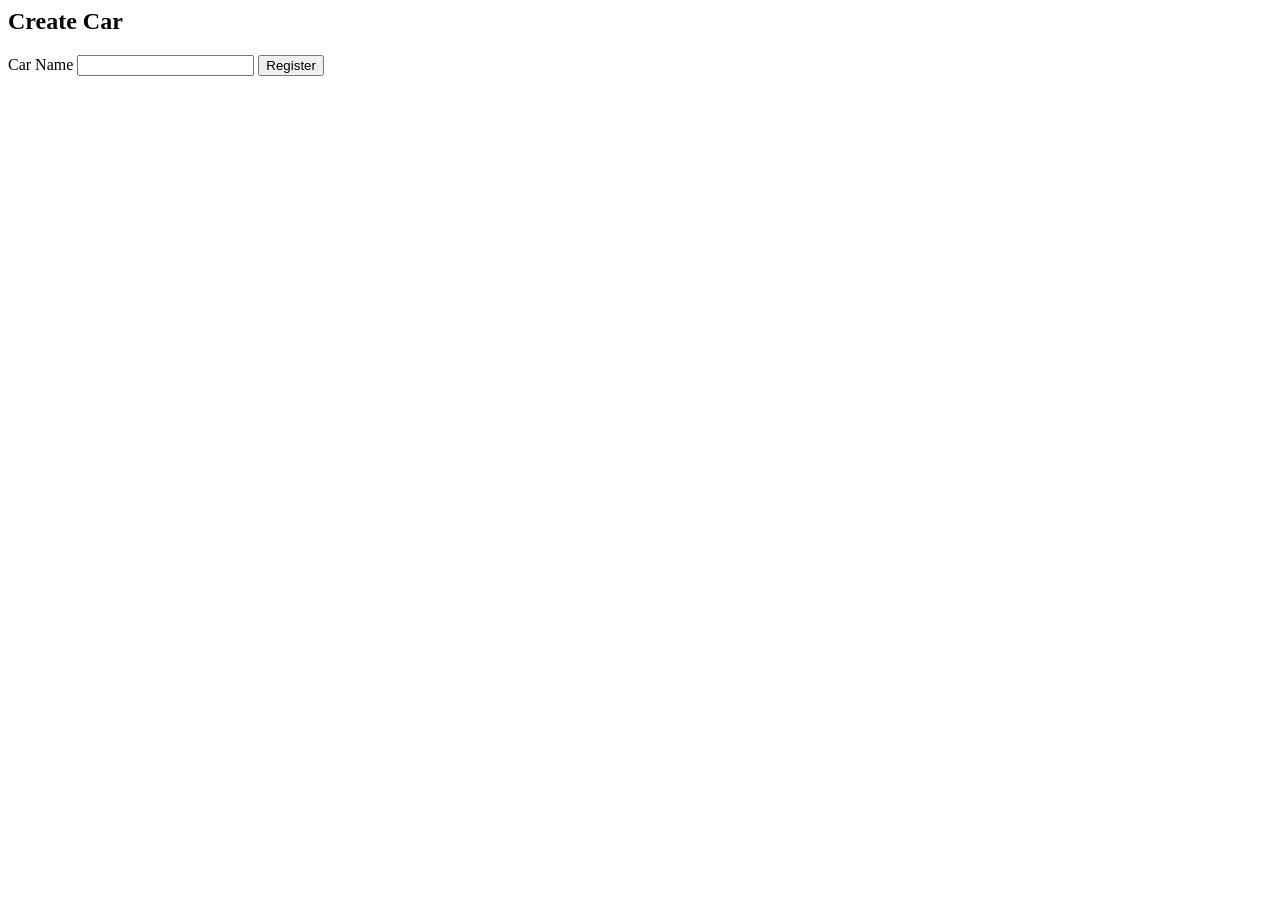
<file: ESTUDOS/3 - SEMESTRE - PII JAVAWEB/carstore/src/main/webapp/index.html>
<html>
<body>
<h2>Create Car</h2>

<form action="/create-car" method="post">

    <label>Car Name</label>
    <input type="text" name="car-name" id="car-name">

    <button type="submit">Register</button>

</form>

</body>
</html>
</file>
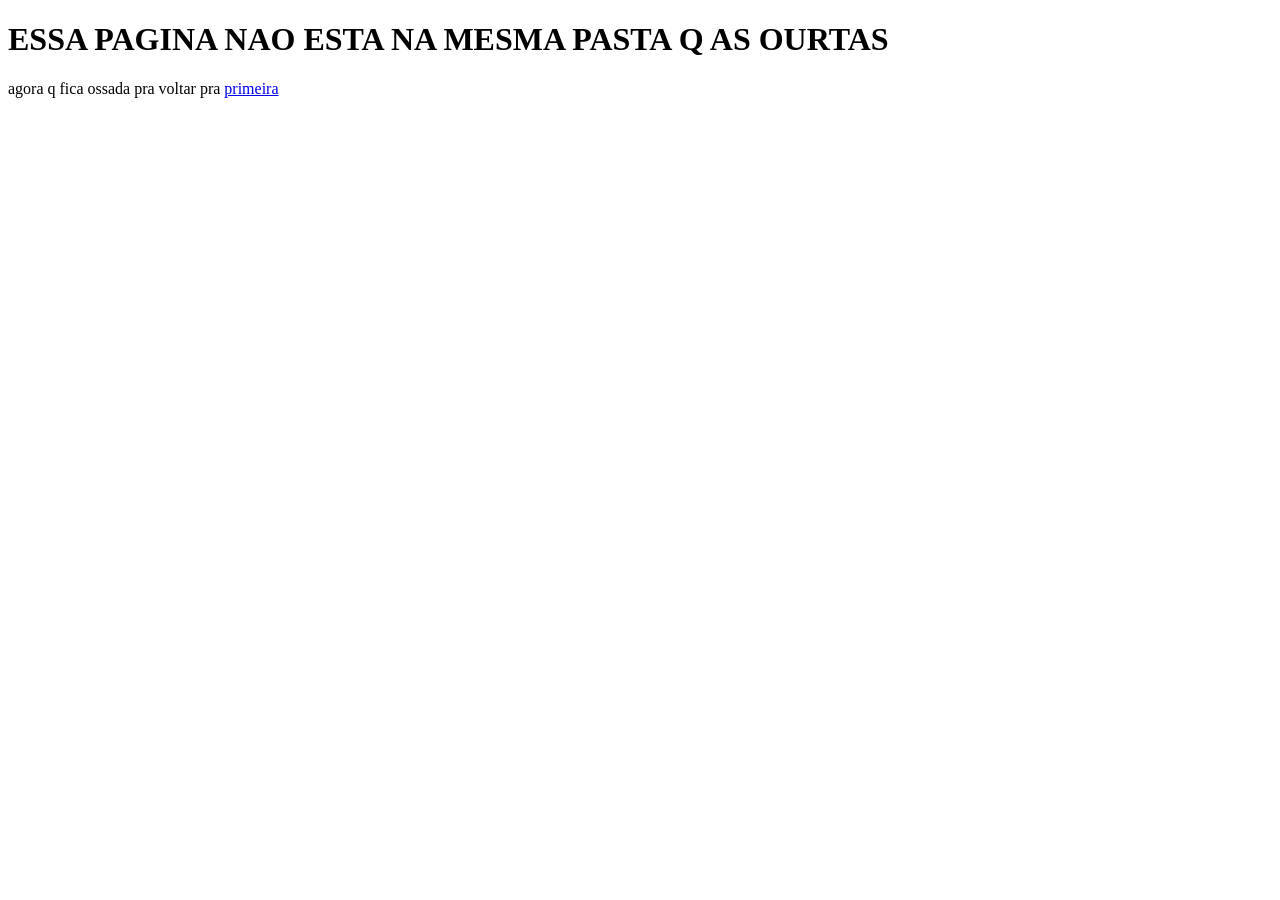
<file: ESTUDOS/1 - SEMESTRE - LOGICA/TODASASADO/pag003.html>
<!DOCTYPE html>
<html lang="en">
<head>
    <meta charset="UTF-8">
    <meta name="viewport" content="width=device-width, initial-scale=1.0">
    <title>essa ta secret ein</title>
</head>
<body>
    <h1>ESSA PAGINA NAO ESTA NA MESMA PASTA Q AS OURTAS</h1>
    <p>agora q fica ossada pra voltar pra <a href="../index.html">primeira</a> </p>
</body>
</html>
</file>
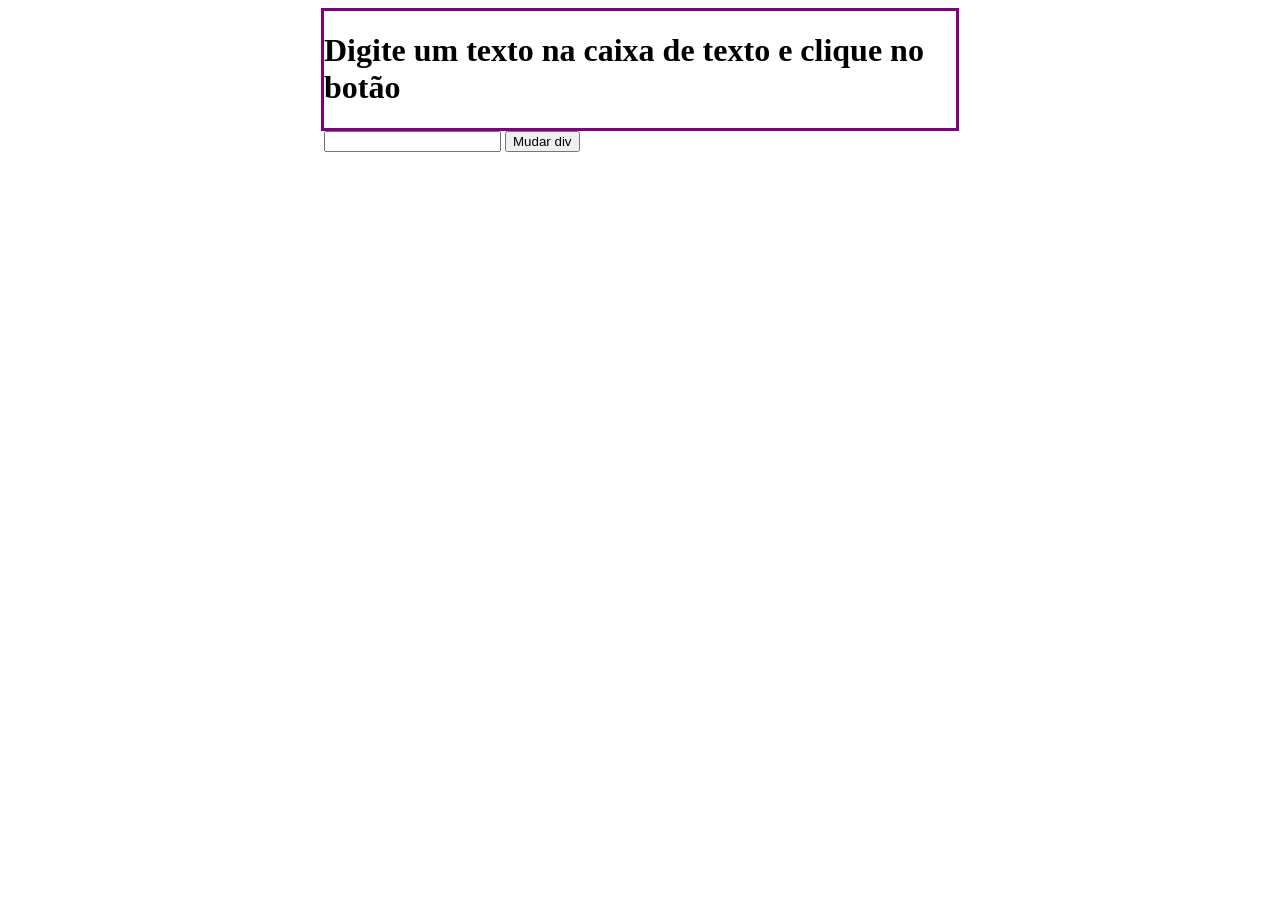
<file: ESTUDOS/3 - SEMESTRE -ESTRUTRA DE DADOS - POO/SDM -15-02-2024/Aula1.1.html>
<!DOCTYPE html>
<html lang="en">
<head>
    <meta charset="UTF-8">
    <meta name="viewport" content="width=device-width, initial-scale=1.0">
    <title>Aula</title>
    <style type = "text/css">
        #divtitulo{
            font-family: cursive;
            margin: auto;
            width: 50%;
            border: 3px solid purple;
        }

        #divtexto{
            margin:auto;
            width: 50%;
        }
    </style>
</head>
<body>
    <div id="divtitulo">
        <h1>Digite um texto na caixa de texto e clique no botão</h1>
    </div>

    <div id="divtexto">
            <input type="text" name="texto" id="texto">
            <button id = "botao" onclick="mudardiv()">Mudar div</button>
    </div>
    <script src="aula1.1.js"></script>
</body>
</html>
</file>
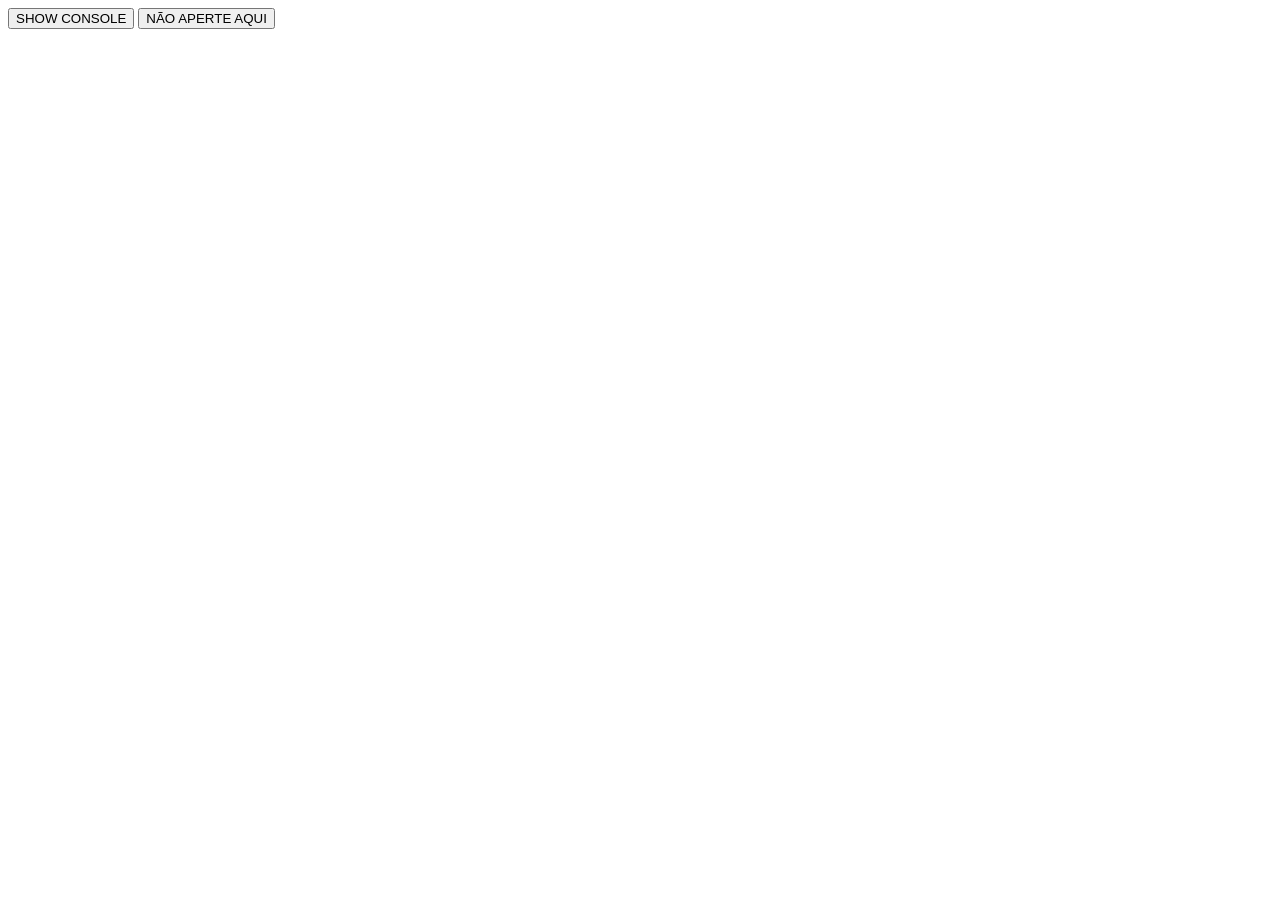
<file: ESTUDOS/3 - SEMESTRE -ESTRUTRA DE DADOS - POO/SDM -15-02-2024/aula1.html>
<!DOCTYPE html>
<html lang="en">
<head>
    <meta charset="UTF-8">
    <meta name="viewport" content="width=device-width, initial-scale=1.0">
    <title>Document</title>
</head>
<body>
    <button type="button" onclick="teste()">SHOW CONSOLE</button>
    <button type="button" onclick="alertar()"> NÃO APERTE AQUI</button>
    <script src="Aula1.js"></script>
</body>
</html>
</file>
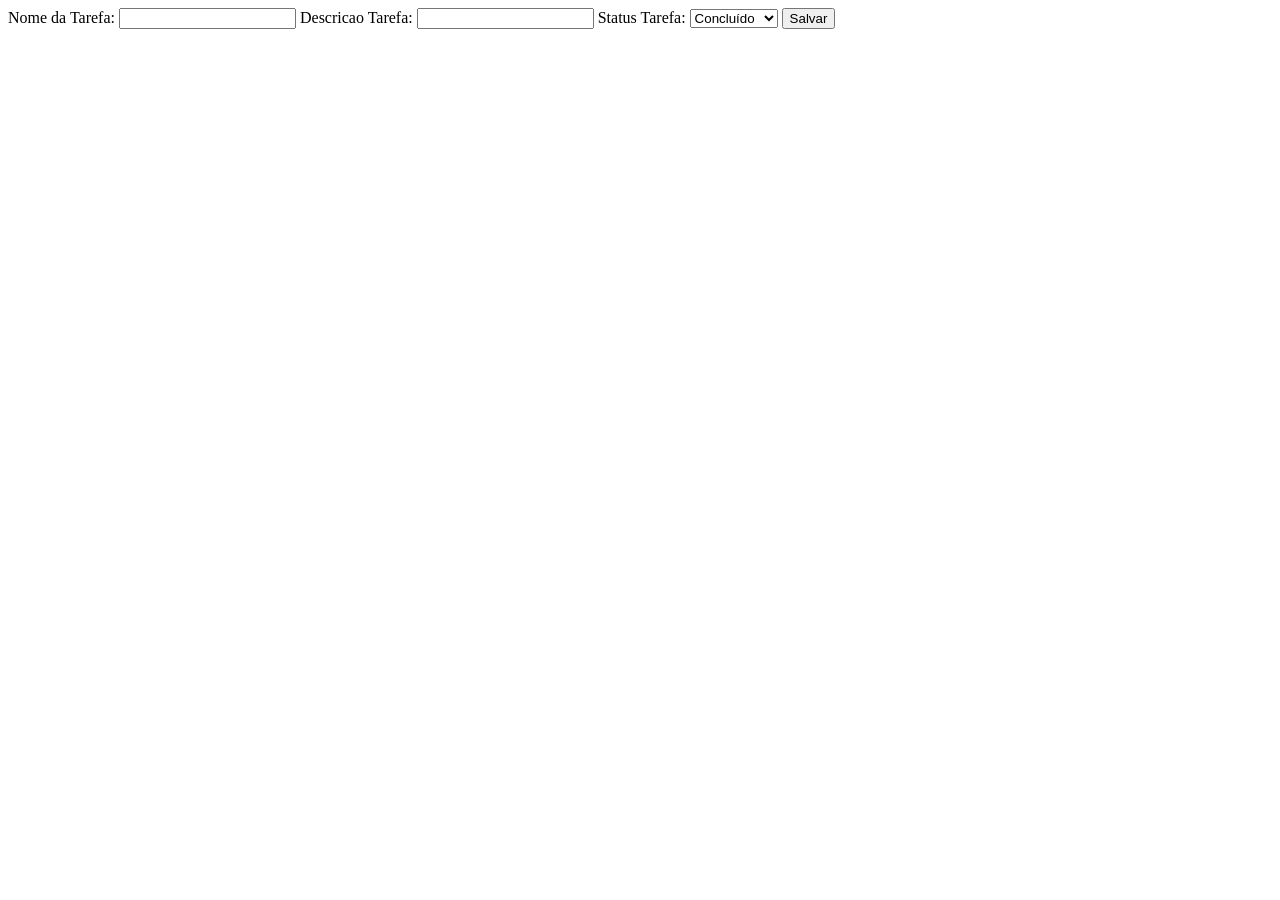
<file: ESTUDOS/EstudoSpring/src/main/resources/templates/cadastro.html>
<!DOCTYPE html>
<html lang="en">
<head>
    <meta charset="UTF-8">
    <meta name="viewport" content="width=device-width, initial-scale=1.0">
    <title>cadastro</title>
</head>
<body>


        <form method="post">
            <label for="nomeTarefa">Nome da Tarefa: </label>
            <input type="text" name="nomeTarefa" id="nomeTarefa">

            <label for="descricaoTarefa">Descricao Tarefa: </label>
            <input type="text" name="descricaoTarefa" id="descricaoTarefa">

            <label for="statusTarefa">Status Tarefa: </label>
            <select id="status" name="status">
                <option value="concluido">Concluído</option>
                <option value="finalizado">Na metade</option>
                <option value="metade">Finalizado</option>
            </select>
            <button type="submit">Salvar</button>
        </form>
        </form>

    
</body>
</html>
</file>
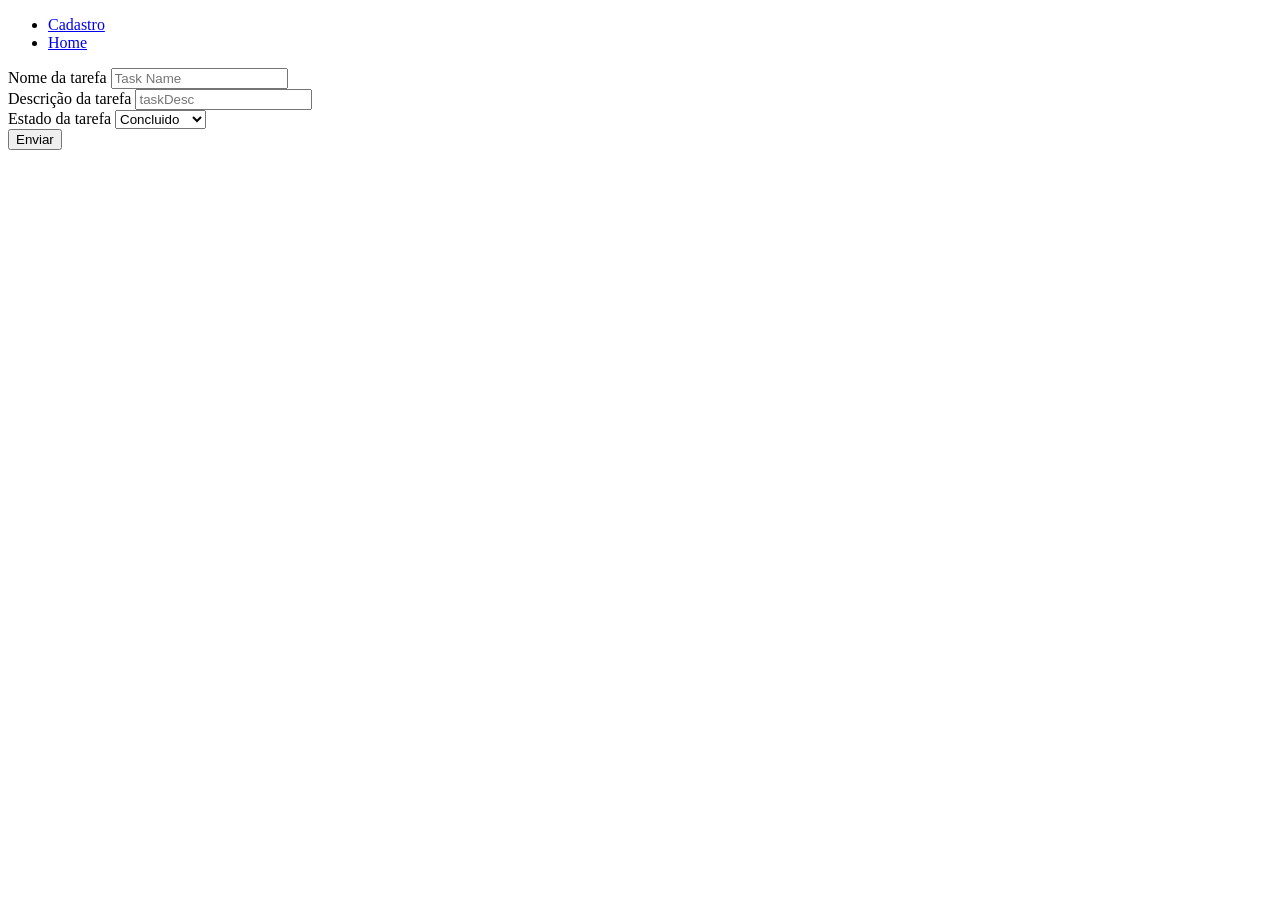
<file: ESTUDOS/TaskList-JavaSpring/src/main/resources/templates/TaskView/Cadastro.html>
<!DOCTYPE html>
<html xmlns:th="http://thymeleaf.org"
      xmlns:layout="http://www.ultraq.net.nz/thymeleaf/layout">
<head>
    <meta charset="UTF-8">
    <meta name="viewport" content="width=device-width, initial-scale=1.0">
    <title>Cadastro</title>
    <link th:href="@{../Css/Father.css}" rel="stylesheet" />
</head>
<body>
        <!--Criação da NavBar-->
        <div class="DivWithNav">
            <nav>
                <ul>
                    <li><a href="/Cadastro">Cadastro</a></li>
                    <li><a href="/">Home</a></li>
                </ul>
            </nav>
    </div>
    
<div class="inputsDiv">
    <form action="">
        <label for="taskName">Nome da tarefa</label>
        <input type="text" id="taskName" name="taskName" placeholder="Task Name">
        <br>

        <label for="taskDesc">Descrição da tarefa</label>
        <input type="text" id="taskDesc" name="taskDesc" placeholder="taskDesc">
        <br>
    
        <label for="taskStatus">Estado da tarefa</label>
        <select id="taskStatus" name="taskStatus">
          <option value="Concluido">Concluido</option>
          <option value="Inicializado">Inicializado</option>
          <option value="construindo">construindo</option>
        </select>
        <br>
        
        <button type="submit">Enviar</button>
    </form>
</div>
</body>
</html>
</file>
